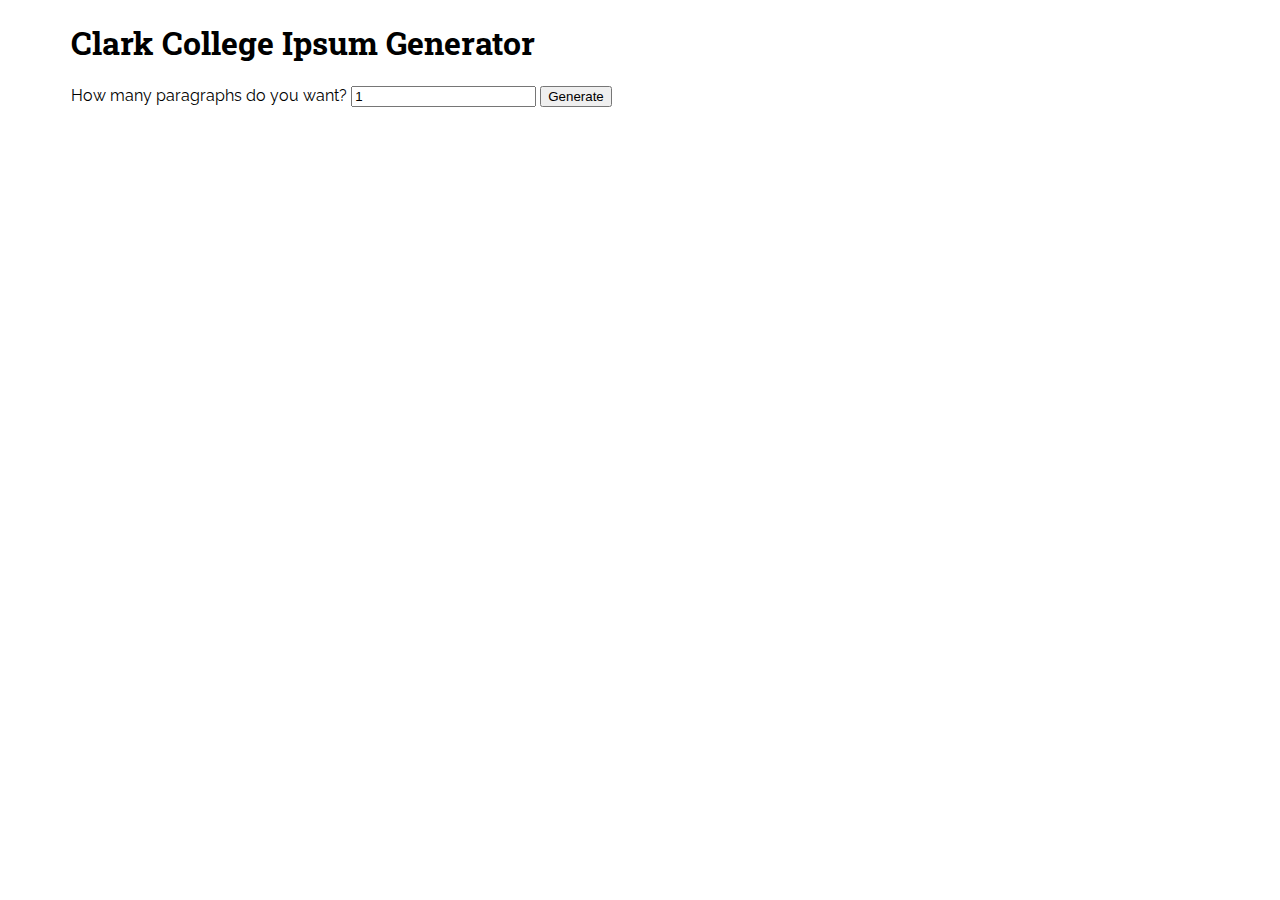
<file: index.html>
<!DOCTYPE html>
<html lang="en">

<head>
    <meta charset="UTF-8">
    <meta name="viewport" content="width=device-width, initial-scale=1.0">
    <meta http-equiv="X-UA-Compatible" content="ie=edge">
    <title>Clark Ipsum</title>
    <link rel="stylesheet" href="css/style.css">
</head>

<body>
    <link href="https://fonts.googleapis.com/css?family=Raleway|Roboto+Slab" rel="stylesheet">
    <script src="https://ajax.googleapis.com/ajax/libs/jquery/3.2.1/jquery.min.js"></script>
    <script src='js/script.js'>
    </script>
    <div class="container">
        <div class="header">
            <h1>Clark College Ipsum Generator</h1>
            <label for="paraNumber">How many paragraphs do you want?</label>
            <input type="text" id="paraNumber" value="1">
            <button onclick=showData()>Generate</button>
        </div>
        <div id="paraBox">

        </div>
    </div>
</body>

</html>
</file>
<file: css/style.css>
body {
    font-family: 'Raleway', sans-serif;
}

.container {
    width: 90%;
    margin: 0 auto;
}

h1 {
    font-family: 'Roboto Slab', serif;
}
</file>
